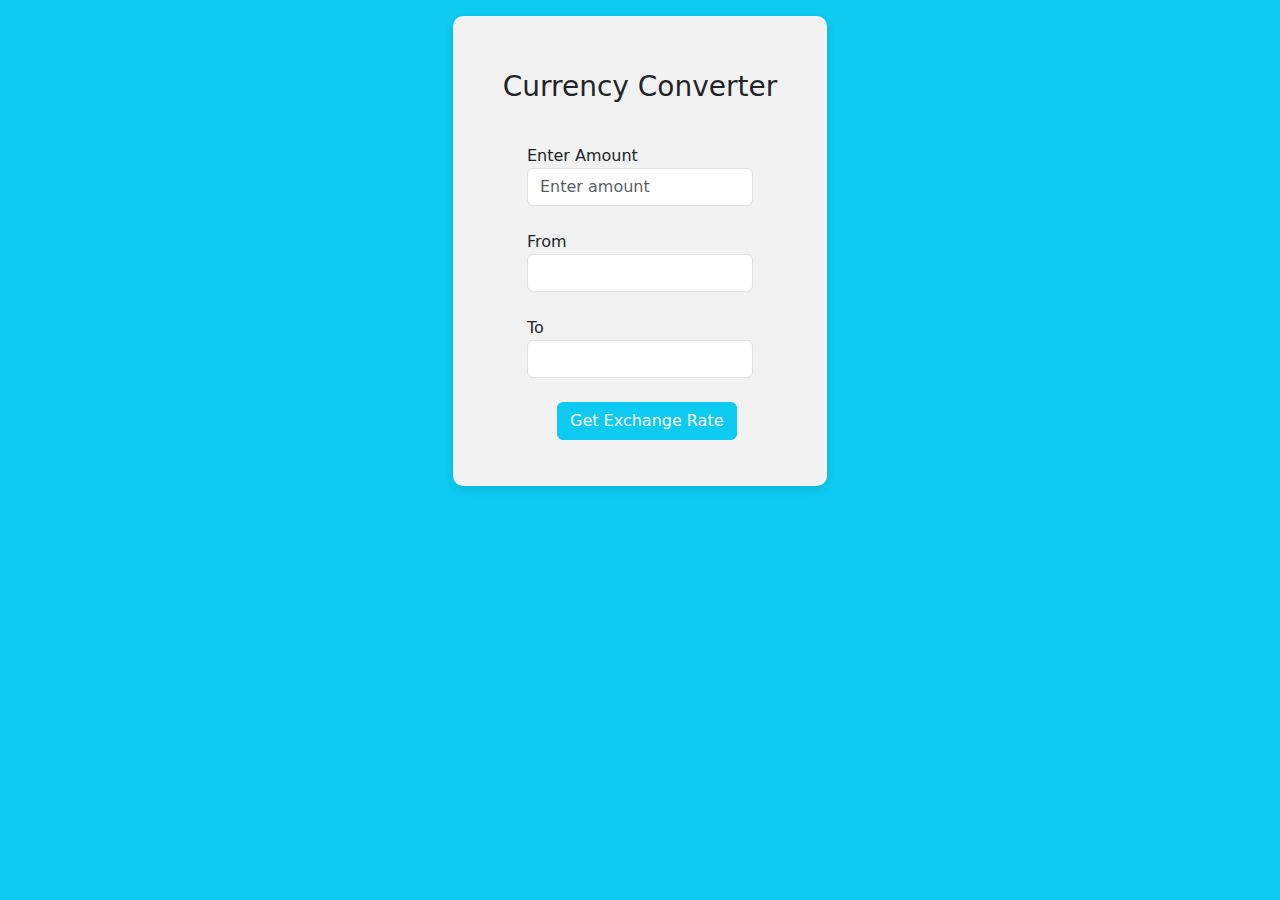
<file: index.html>
<!DOCTYPE html>
<html>
<head>
    <title>Currency Converter</title>
    <!-- Link Bootstrap CSS -->
    <link rel="stylesheet" href="https://cdn.jsdelivr.net/npm/bootstrap@5.2.3/dist/css/bootstrap.min.css">
</head>

<body class="p-3 mb-2 bg-info text-dark">
    
    <div class="container-fluid custom-background d-flex flex-column align-items-center">
       
        <!-- Title div -->
        <div class="title-container text-center mt-4">
            <h3 class="mb-4">Currency Converter</h3>
        </div>
        
        <div class="mt-3">
            <form id="currencyConverterForm">
                <div class="form-group">
                    <label for="amountInput">Enter Amount</label>
                    <input type="number" id="amountInput" class="form-control" placeholder="Enter amount">
                </div><br>

                <div class="form-group">
                    <label for="fromCurrency">From</label>
                    <select id="fromCurrency" class="form-control from">
                        <!-- Currencies will be added dynamically using JavaScript -->
                    </select>
                </div><br>

                <div class="form-group">
                    <label for="toCurrency">To</label>
                    <select id="toCurrency" class="form-control to">
                        <!-- Currencies will be added dynamically using JavaScript -->
                    </select>
                </div><br>

                <button type="submit" class="btn btn-info text-light" style="margin-left: 30px;">Get Exchange Rate</button>
            </form>
        </div>

        <div class="result mt-3"></div>

    </div>

    <!-- Include Bootstrap JS Bundle -->
    <script src="https://cdn.jsdelivr.net/npm/bootstrap@5.2.3/dist/js/bootstrap.bundle.min.js"></script>
    
    <script src="script.js"></script>

    <style>
        /* Custom background style */
        .custom-background {
            background-color: #f2f2f2; /* Set your desired background color here */
            width: 30%; /* Set the desired width (percentage or pixel value) */
            max-width: 800px; /* Set the maximum width if needed */
            margin: 0 auto; /* Center the container horizontally */
            padding: 30px; /* Add padding for better appearance */
            border-radius: 10px; /* Add border-radius for rounded corners */
            box-shadow: 0 4px 8px rgba(0, 0, 0, 0.1); /* Add box-shadow for a subtle shadow effect */
        }
    </style>

    <script>
        // JavaScript code to handle form submission and validate input
        document.getElementById("currencyConverterForm").addEventListener("submit", function(event) {
            const amountInput = document.getElementById("amountInput");
            if (amountInput.value === "" || amountInput.value === "0") {
                alert("Please enter a valid amount.");
                event.preventDefault(); // Prevent form submission
            }
        });
    </script>
</body>
</html>
</file>
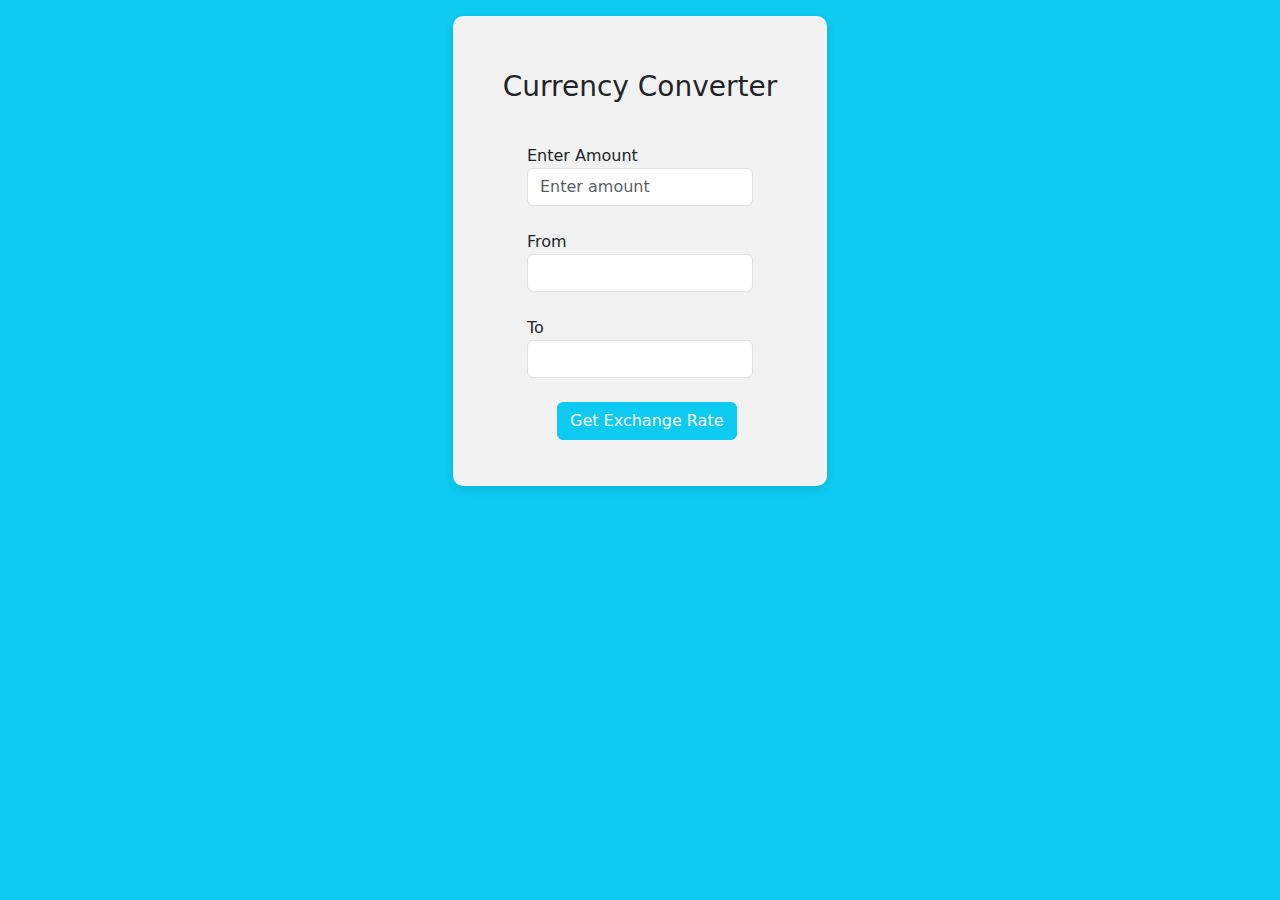
<file: indexwork.html>
<!DOCTYPE html>
<html>
<head>
    <title>Currency Converter</title>
    <!-- Link Bootstrap CSS -->
    <link rel="stylesheet" href="https://cdn.jsdelivr.net/npm/bootstrap@5.2.3/dist/css/bootstrap.min.css">
</head>

<body class="p-3 mb-2 bg-info text-dark">
    
    <div class="container-fluid custom-background d-flex flex-column align-items-center">
       
        <!-- Title div -->
        <div class="title-container text-center mt-4">
            <h3 class="mb-4">Currency Converter</h3>
        </div>
        
        <div class="mt-3">
            <form>
                <div class="form-group">
                    <label for="amountInput">Enter Amount</label>
                    <input type="number" id="amountInput" class="form-control" placeholder="Enter amount">
                </div><br>

                <div class="form-group">
                    <label for="fromCurrency">From</label>
                    <select id="fromCurrency" class="form-control from">
                        <!-- Currencies will be added dynamically using JavaScript -->
                    </select>
                </div><br>

                <div class="form-group">
                    <label for="toCurrency">To</label>
                    <select id="toCurrency" class="form-control to">
                        <!-- Currencies will be added dynamically using JavaScript -->
                    </select>
                </div><br>

                <button type="submit" class="btn btn-info text-light " style="margin-left: 30px;">Get Exchange Rate</button>
            </form>
        </div>

        <div class="result mt-3"></div>

    </div>

    <!-- Include Bootstrap JS Bundle -->
    <script src="https://cdn.jsdelivr.net/npm/bootstrap@5.2.3/dist/js/bootstrap.bundle.min.js"></script>
    
    <script src="script.js"></script>

    <style>
        /* Custom background style */
        .custom-background {
            background-color: #f2f2f2; /* Set your desired background color here */
            width: 30%; /* Set the desired width (percentage or pixel value) */
            max-width: 800px; /* Set the maximum width if needed */
            margin: 0 auto; /* Center the container horizontally */
            padding: 30px; /* Add padding for better appearance */
            border-radius: 10px; /* Add border-radius for rounded corners */
            box-shadow: 0 4px 8px rgba(0, 0, 0, 0.1); /* Add box-shadow for a subtle shadow effect */
        }
    </style>
</body>
</html>
</file>
